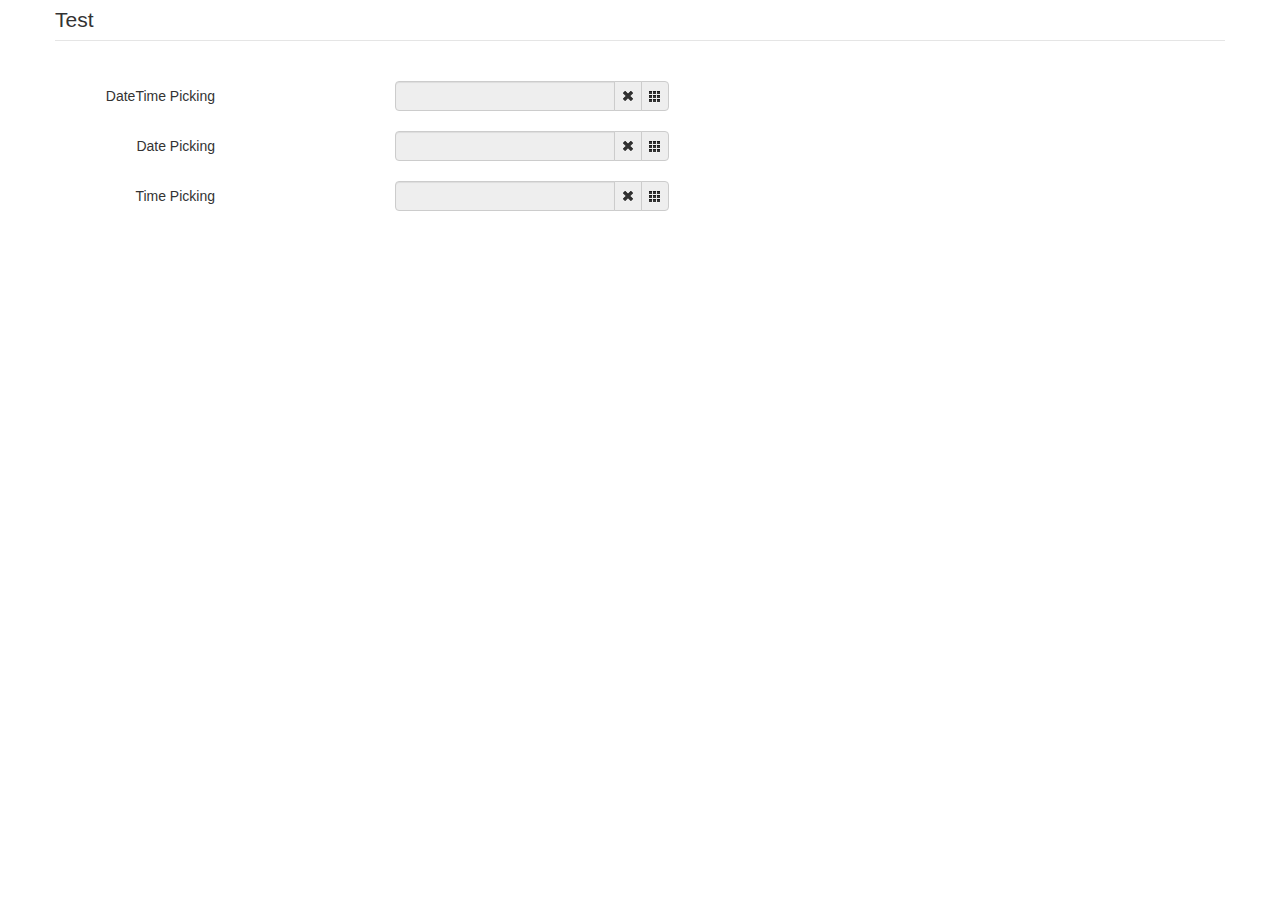
<file: Blog/WebRoot/manage/bootstrap-datetimepicker-master/sample in bootstrap v2/index.html>
<!DOCTYPE html>
<html>
<head>
    <title></title>
    <link href="./bootstrap/css/bootstrap.min.css" rel="stylesheet" media="screen">
    <link href="../css/bootstrap-datetimepicker.min.css" rel="stylesheet" media="screen">
</head>

<body>
<div class="container">
    <form action="" class="form-horizontal">
        <fieldset>
            <legend>Test</legend>
            <div class="control-group">
                <label class="control-label">DateTime Picking</label>
                <div class="controls input-append date form_datetime" data-date="1979-09-16T05:25:07Z" data-date-format="dd MM yyyy - HH:ii p" data-link-field="dtp_input1">
                    <input size="16" type="text" value="" readonly>
                    <span class="add-on"><i class="icon-remove"></i></span>
					<span class="add-on"><i class="icon-th"></i></span>
                </div>
				<input type="hidden" id="dtp_input1" value="" /><br/>
            </div>
			<div class="control-group">
                <label class="control-label">Date Picking</label>
                <div class="controls input-append date form_date" data-date="" data-date-format="dd MM yyyy" data-link-field="dtp_input2" data-link-format="yyyy-mm-dd">
                    <input size="16" type="text" value="" readonly>
                    <span class="add-on"><i class="icon-remove"></i></span>
					<span class="add-on"><i class="icon-th"></i></span>
                </div>
				<input type="hidden" id="dtp_input2" value="" /><br/>
            </div>
			<div class="control-group">
                <label class="control-label">Time Picking</label>
                <div class="controls input-append date form_time" data-date="" data-date-format="hh:ii" data-link-field="dtp_input3" data-link-format="hh:ii">
                    <input size="16" type="text" value="" readonly>
                    <span class="add-on"><i class="icon-remove"></i></span>
					<span class="add-on"><i class="icon-th"></i></span>
                </div>
				<input type="hidden" id="dtp_input3" value="" /><br/>
            </div>
        </fieldset>
    </form>
</div>

<script type="text/javascript" src="./jquery/jquery-1.8.3.min.js" charset="UTF-8"></script>
<script type="text/javascript" src="./bootstrap/js/bootstrap.min.js"></script>
<script type="text/javascript" src="../js/bootstrap-datetimepicker.js" charset="UTF-8"></script>
<script type="text/javascript" src="../js/locales/bootstrap-datetimepicker.fr.js" charset="UTF-8"></script>
<script type="text/javascript">
    $('.form_datetime').datetimepicker({
        //language:  'fr',
        weekStart: 1,
        todayBtn:  1,
		autoclose: 1,
		todayHighlight: 1,
		startView: 2,
		forceParse: 0,
        showMeridian: 1
    });
	$('.form_date').datetimepicker({
        language:  'fr',
        weekStart: 1,
        todayBtn:  1,
		autoclose: 1,
		todayHighlight: 1,
		startView: 2,
		minView: 2,
		forceParse: 0
    });
	$('.form_time').datetimepicker({
        language:  'fr',
        weekStart: 1,
        todayBtn:  1,
		autoclose: 1,
		todayHighlight: 1,
		startView: 1,
		minView: 0,
		maxView: 1,
		forceParse: 0
    });
</script>

</body>
</html>
</file>
